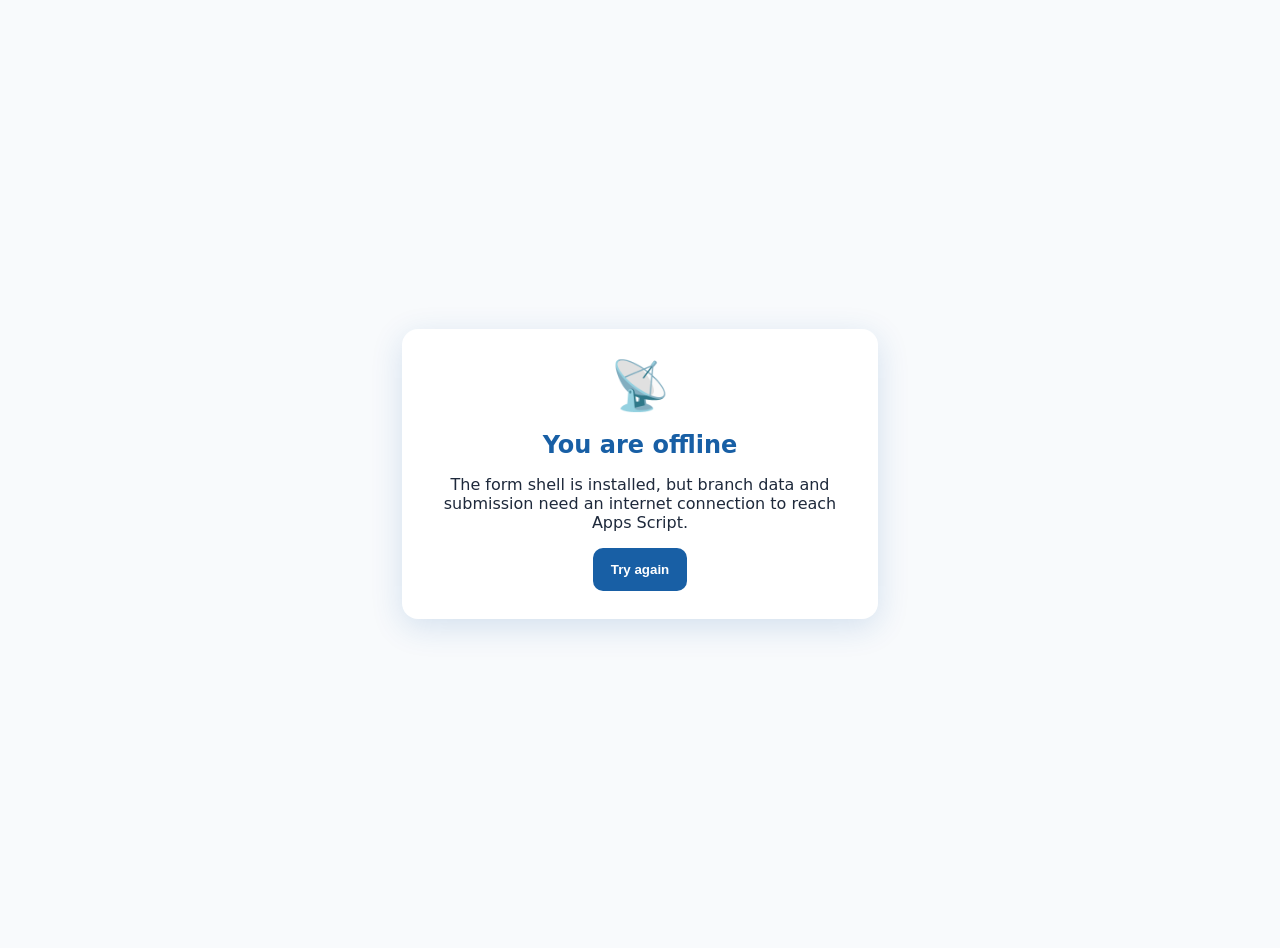
<file: offline.html>
<!DOCTYPE html>
<html lang="en">
<head>
  <meta charset="UTF-8">
  <meta name="viewport" content="width=device-width, initial-scale=1.0">
  <meta name="theme-color" content="#185FA5">
  <title>Offline - BC / BCA Appointment Form</title>
  <style>body{font-family:system-ui,-apple-system,Segoe UI,sans-serif;background:#f8fafc;color:#1e293b;margin:0;min-height:100vh;display:grid;place-items:center;padding:24px}.card{max-width:420px;background:#fff;border-radius:16px;box-shadow:0 8px 32px rgba(24,95,165,.16);padding:28px;text-align:center}.icon{font-size:48px}h1{color:#185FA5;font-size:24px}button{background:#185FA5;color:#fff;border:0;border-radius:10px;padding:14px 18px;font-weight:700}</style>
</head>
<body><main class="card"><div class="icon">📡</div><h1>You are offline</h1><p>The form shell is installed, but branch data and submission need an internet connection to reach Apps Script.</p><button onclick="location.reload()">Try again</button></main></body>
</html>
</file>
